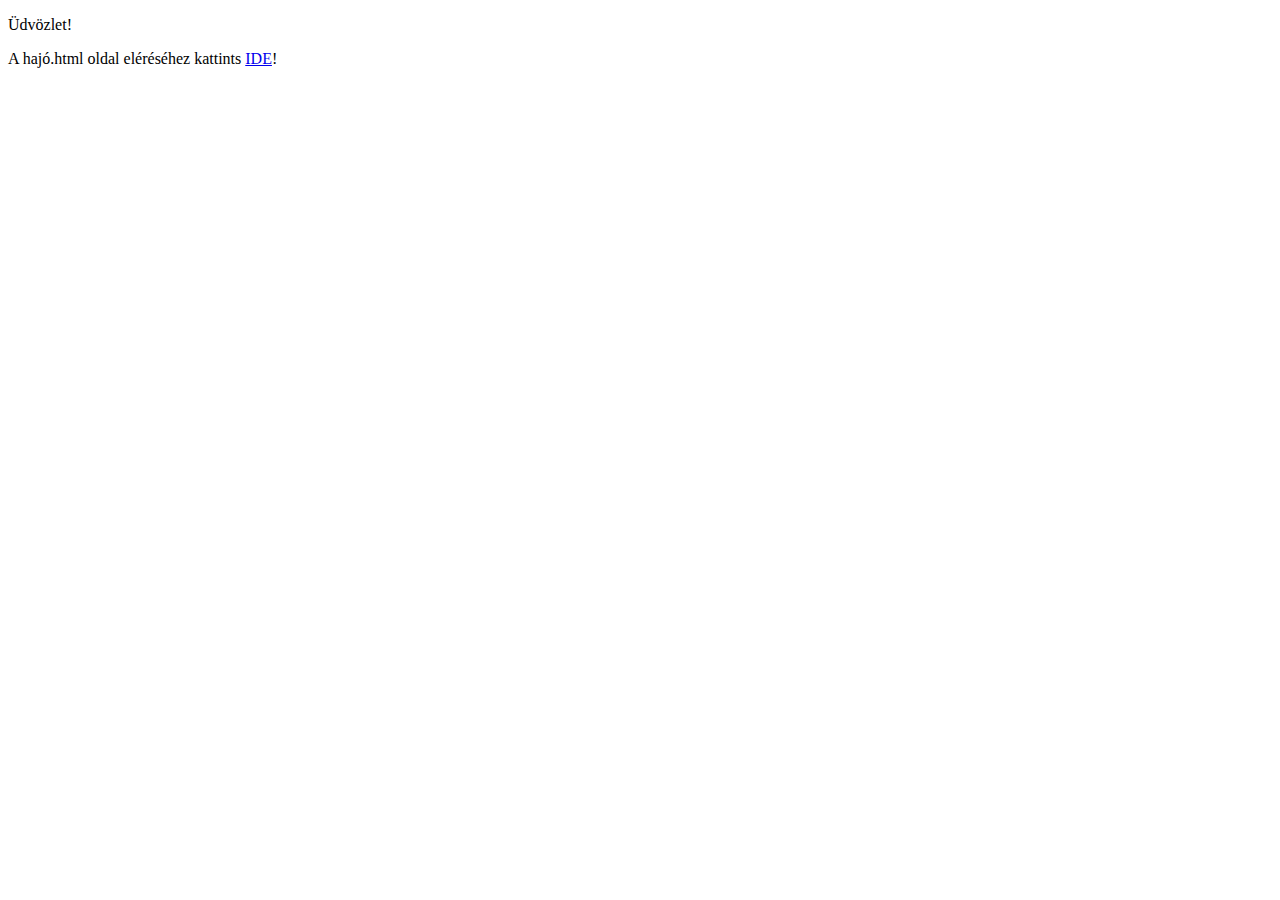
<file: WebApplication_DO0SKP/wwwroot/index.html>
﻿<!DOCTYPE html>
<html>
<head>
    <meta charset="utf-8" />
    <title></title>
</head>
<body>
    <p> Üdvözlet!</p>
    <p>A hajó.html oldal eléréséhez kattints <a href="kerdesek.html">IDE</a>!</p>
</body>
</html>
</file>
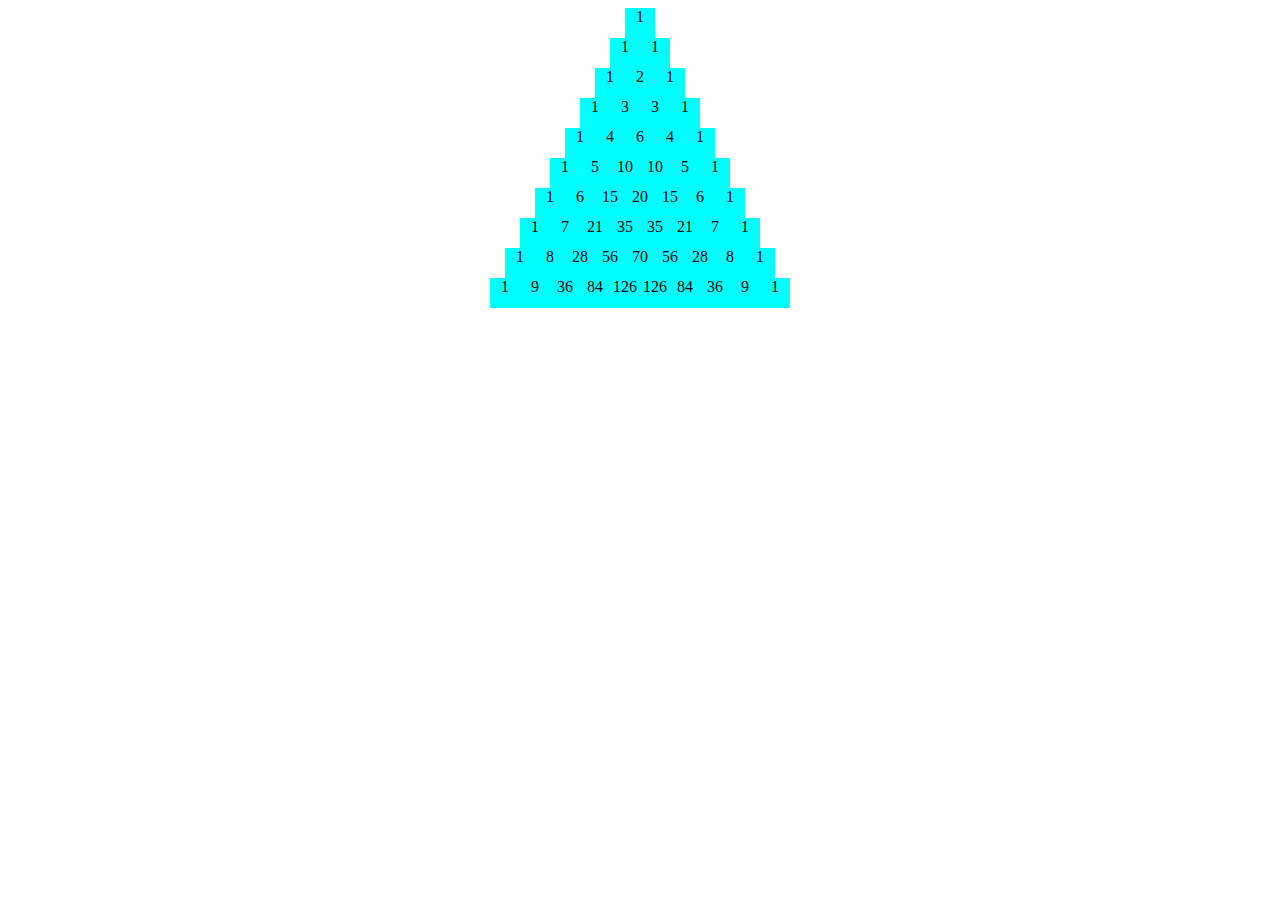
<file: WebApplication_DO0SKP/wwwroot/jsgyak.html>
﻿<!DOCTYPE html>
<html>
<head>
    <meta charset="utf-8" />
    <link href="jsgyak.css" rel="stylesheet" />
    <title></title>
    <script src="jsgyak.js"></script>
    <style>

    </style>
</head>
<body>
    <div id="Pascal">
        
    </div>
</body>
</html>
</file>
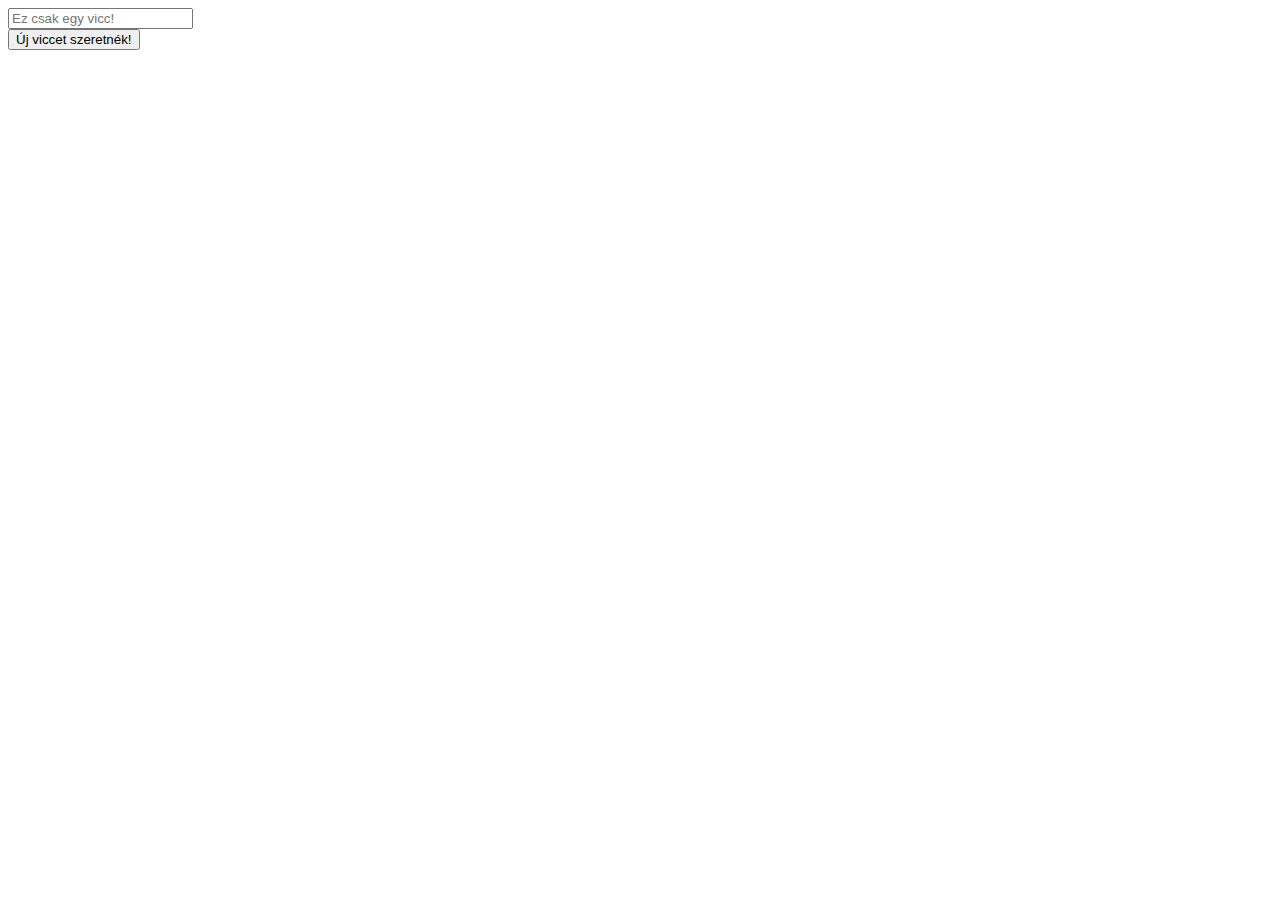
<file: WebApplication_DO0SKP/wwwroot/viccek.html>
﻿<!DOCTYPE html>
<html>
<head>
    <meta charset="utf-8" />
    <title>Ez egy vicces oldal!</title>
</head>
<body>
    <div>
        <div id="jokeList"></div>
        <div>
            <input id="jokeText" type="text" placeholder="Ez csak egy vicc!"  />
        </div>
        <button id="addButton">Új viccet szeretnék!</button>
    </div>
    <script>

    </script>
</body>
</html>
</file>
<file: WebApplication_DO0SKP/wwwroot/jsgyak.css>
﻿#Pascal {
  
}

.sor {
    display: flex;
    flex-direction:row;
    justify-content: center;
}

.elem {
    background-color: aqua;
    height: 30px;
    width: 30px;
    text-align: center;

}
</file>
